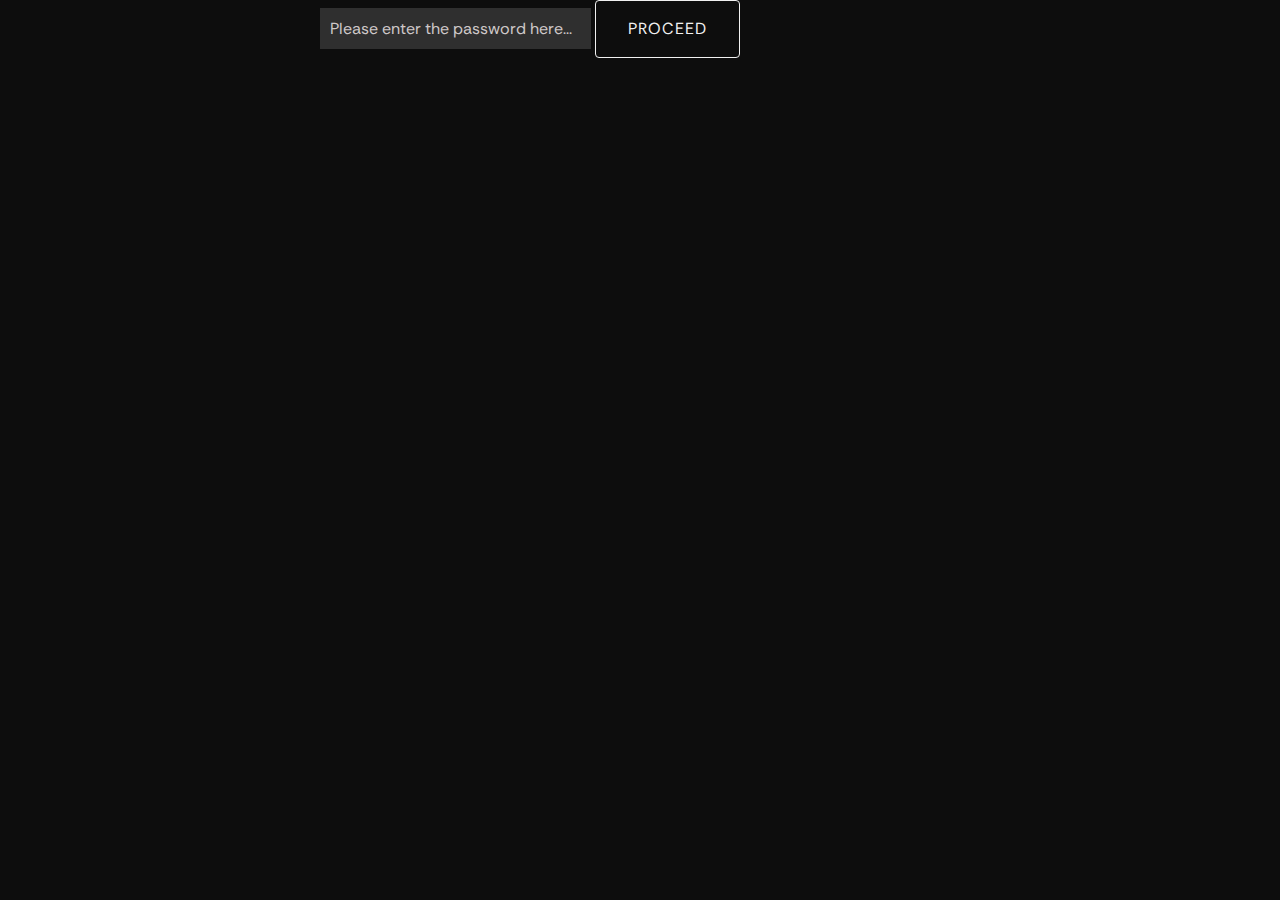
<file: index.html>
<!doctype html>
<html lang="en">
    <head>
        <!-- METADATA -->
        <meta charset="utf-8">
        <meta name="viewport" content="width=device-width, initial-scale=1">
        <title> Welcome to the Speculum </title>
        <link href="styles.css" rel="stylesheet">
        <link href="..." rel="icon" type="image/x-icon">
        
        <!-- BOOTSTRAP-->
        <link href="https://cdn.jsdelivr.net/npm/bootstrap@5.3.8/dist/css/bootstrap.min.css" rel="stylesheet" integrity="sha384-sRIl4kxILFvY47J16cr9ZwB07vP4J8+LH7qKQnuqkuIAvNWLzeN8tE5YBujZqJLB" crossorigin="anonymous">
        <script src="https://cdn.jsdelivr.net/npm/bootstrap@5.3.8/dist/js/bootstrap.bundle.min.js" integrity="sha384-FKyoEForCGlyvwx9Hj09JcYn3nv7wiPVlz7YYwJrWVcXK/BmnVDxM+D2scQbITxI" crossorigin="anonymous"></script>
        
        <!-- JQUERY -->
        <script src="https://ajax.googleapis.com/ajax/libs/jquery/3.2.1/jquery.min.js"></script>
    </head>
    <body class="d-flex flex-column min-vh-100">
        <!-- WEBSITE WHITELIST PASSWORD INPUT SCREEN -->
        <div style="margin: auto; width: 50%;">
            <input type="password" id="password" name="password" placeholder="Please enter the password here...">
            <a class="btn btn-secondary align-self-end" href="home.html" role="button">Proceed</a>
        </div>

    </body>
</html>
</file>
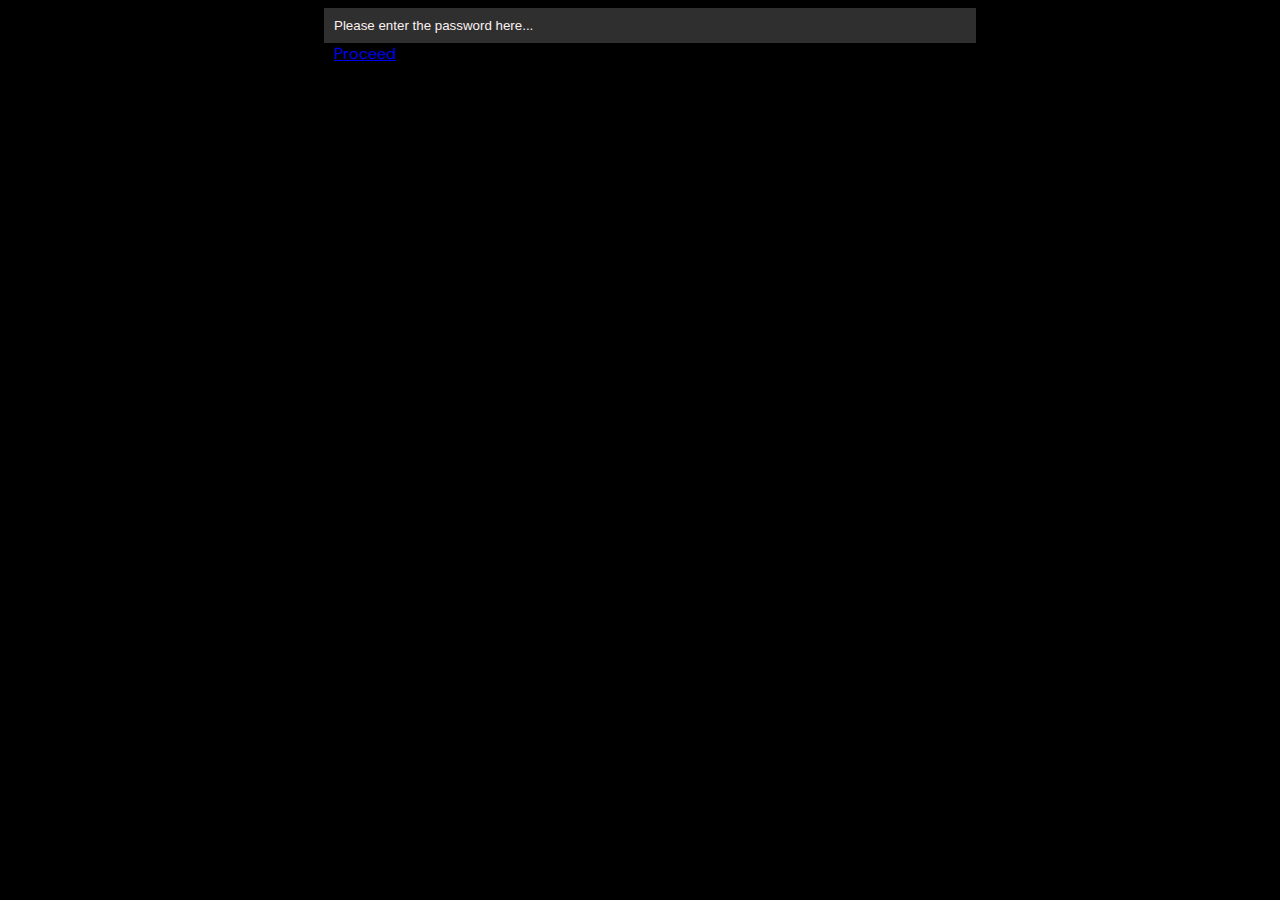
<file: old/index.html>
<!doctype html>
<html lang="en">
    <head>
        <!-- METADATA -->
        <meta charset="utf-8">
        <meta name="viewport" content="width=device-width, initial-scale=1">
        <title> The Speculum is only for members... </title>
        <link href="styles.css" rel="stylesheet">
        <link href="..." rel="icon" type="image/x-icon">
        
        <!-- BOOTSTRAP-->
        <link href="https://cdn.jsdelivr.net/npm/bootstrap@5.3.8/dist/css/bootstrap.min.css" rel="stylesheet" integrity="sha384-sRIl4kxILFvY47J16cr9ZwB07vP4J8+LH7qKQnuqkuIAvNWLzeN8tE5YBujZqJLB" crossorigin="anonymous">
        <script src="https://cdn.jsdelivr.net/npm/bootstrap@5.3.8/dist/js/bootstrap.bundle.min.js" integrity="sha384-FKyoEForCGlyvwx9Hj09JcYn3nv7wiPVlz7YYwJrWVcXK/BmnVDxM+D2scQbITxI" crossorigin="anonymous"></script>
        
        <!-- JQUERY -->
        <script src="https://ajax.googleapis.com/ajax/libs/jquery/3.2.1/jquery.min.js"></script>
    </head>
    <body class="d-flex flex-column min-vh-100">
        <!-- WEBSITE WHITELIST PASSWORD INPUT SCREEN -->
        <div style="margin: auto; width: 50%;">
            <input type="password" id="password" name="password" placeholder="Please enter the password here...">
            <a class="btn btn-secondary align-self-end" href="home.html" role="button">Proceed</a>
        </div>

    </body>
</html>
</file>
<file: old/styles.css>
body {
    background-color: black !important;
    overflow-x: hidden;
    font-family: RethinkSans !important;
    overflow-x: hidden !important;
}

@font-face {
  font-family: OfficeTimes;
  src: url(OfficeTimesRound-Regular.otf);
}

@font-face {
  font-family: RethinkSans;
  src: url(RethinkSans-VariableFont_wght.ttf);
}

p {
    color: #fcf1f1;
}

h2 {
    color: #bdbdbd !important;
}

h2, h3, h4 {
    font-family: OfficeTimes;
}

.office {
    font-family: OfficeTimes !important;
}

.rethink {
    font-family: RethinkSans !important;
}

video {
    background-color: black;
    width: 100% !important;
    height: 100% !important;
}

u {
    text-decoration-color: #211280 !important;
    text-decoration-color: #2a4cbc;
}

.boxed {
    background-color: #2f2f2f;
    width: 53%;
    margin: 20px;
    padding: 12px;
    text-align: start;
}

.black {
    background-color: black !important;
}

input {
    background-color: #2f2f2f;
    outline: none !important;
    border: none !important;
    text-align: center;
    color: #fcf1f1;
    width: 100%;
    text-align: start;
    padding: 10px;
}

.boxed input {
    background-color: #515151;
    outline: none !important;
    border: none !important;
    text-align: center;
    color: #fcf1f1;
    width: 55%;
    text-align: center;
    padding: 0px;
    font-size: 14px;
    height: 30px;
}

@media screen and (max-width: 1126px) {
    .boxed input {
        width: 100%;
    }
}

input::placeholder {
    color: #fcf1f1;
}

.card {
    margin-left: 24px;
    margin-right: 24px;
    margin-top: 20px;
    color: #fcf1f1 !important;
    background-color: #2f2f2f !important;
    border-radius: 0% !important;
    width: 90% !important;
}

.card img {
    text-align: center !important;
    width: 50%;
}

.btn {
    width: 100%;
    padding: 10px !important;
    margin-top: 20px;
    border-radius: 0% !important;
}
</file>
<file: styles.css>
/* CSS Variables & Reset */
:root {
    --bg-color: #0d0d0d;
    --text-color: #f0f0f0;
    --accent-color: #ffffff;
    --font-main: 'Rethink Sans', sans-serif;
    --font-display: 'Office Times Round', Georgia, serif;
    /* New Display Font */

    --spacing-xs: 0.5rem;
    --spacing-sm: 1rem;
    --spacing-md: 2rem;
    --spacing-lg: 4rem;
    --spacing-xl: 8rem;

    --container-padding: 2rem;
    --max-width: 1400px;
    --header-height: 80px;
}

@font-face {
    font-family: 'Rethink Sans';
    src: url('assets/rethink-sans/RethinkSans[wght].ttf') format('truetype');
    font-weight: 100 900;
    font-style: normal;
}

@font-face {
    font-family: 'Rethink Sans';
    src: url('assets/rethink-sans/RethinkSans-Italic[wght].ttf') format('truetype');
    font-weight: 100 900;
    font-style: italic;
}

@font-face {
    font-family: 'Office Times Round';
    src: url('assets/office-times-round/OfficeTimesRound-Regular.otf') format('opentype');
    font-weight: normal;
    font-style: normal;
}

* {
    box-sizing: border-box;
    margin: 0;
    padding: 0;
}

body {
    background-color: var(--bg-color);
    color: var(--text-color);
    font-family: var(--font-main);
    line-height: 1.5;
    -webkit-font-smoothing: antialiased;
    overflow-x: hidden !important;
}

html {
    scroll-behavior: smooth;
}

:focus-visible {
    outline: 2px solid #fff;
    outline-offset: 4px;
}

img,
video,
svg {
    max-width: 100%;
    display: block;
}

a {
    color: inherit;
    text-decoration: none;
}

ul {
    list-style: none;
}

/* Utilities */
.container {
    max-width: var(--max-width);
    margin: 0 auto;
    padding: 0 var(--container-padding);
}

.grid {
    display: grid;
    gap: var(--spacing-md);
}

.flex {
    display: flex;
    gap: var(--spacing-md);
}

.flex-center {
    display: flex;
    justify-content: center;
    align-items: center;
}

.text-center {
    text-align: center;
}

.section-padding {
    padding: var(--spacing-xl) 0;
}

/* Typography */
h1,
h2,
h3,
h4 {
    font-family: var(--font-display);
    font-weight: normal;
    /* Often display fonts look better with normal weight, can adjust if needed */
    line-height: 1.1;
    margin-bottom: var(--spacing-sm);
}

h1 {
    font-size: clamp(2.5rem, 5vw, 4rem);
}

h2 {
    font-size: clamp(2rem, 4vw, 3rem);
}

h3 {
    font-size: clamp(1.5rem, 3vw, 2.5rem);
}

/* Ensure body text stays rethink sans */
p,
label,
input,
button {
    font-family: var(--font-main);
    font-size: clamp(1rem, 1.2vw, 1.2rem);
    color: #ccc;
}

/* Buttons */
.btn {
    display: inline-block;
    padding: var(--spacing-sm) var(--spacing-md);
    border: 1px solid var(--text-color);
    border-radius: 4px;
    transition: all 0.3s ease;
    background: transparent;
    color: var(--text-color);
    cursor: pointer;
    font-family: var(--font-main);
    text-transform: uppercase;
    letter-spacing: 1px;
}

.btn:hover {
    background: var(--text-color);
    color: var(--bg-color);
}

/* Specific Page Styles */

/* Navigation */
.site-header {
    position: fixed;
    /* Fixed per user request */
    top: 0;
    width: 100%;
    height: var(--header-height);
    padding: 0 var(--container-padding);
    z-index: 1000;
    display: flex;
    justify-content: space-between;
    align-items: center;
    background: rgba(13, 13, 13, 0.85);
    backdrop-filter: blur(10px);
    /* border-bottom: 0.5px solid rgba(255,255,255,0.1);  Removed as per request */
}

.nav-logo {
    width: 60px;
    height: auto;
}

.nav-icon {
    width: 60px;
    height: auto;
    cursor: pointer;
    transition: transform 0.2s ease;
}

.nav-icon:hover {
    transform: scale(1.1);
}

.signin-container {
    display: flex;
    align-items: center;
    background: #262626;
    /* Lighter than header bg */
    padding: 0.5rem 1.5rem;
    border-radius: 999px;
    /* Pill shape */
    gap: 1rem;
}

.signin-message {
    font-family: var(--font-main);
    font-size: 0.9rem;
    color: #ccc;
    white-space: nowrap;
}

.signin-btn {
    background: var(--text-color);
    color: var(--bg-color);
    border: none;
    padding: 0.5rem 1rem;
    border-radius: 99px;
    font-family: var(--font-main);
    font-size: 0.9rem;
    font-weight: 700;
    cursor: pointer;
    transition: opacity 0.2s;
}

.signin-btn:hover {
    opacity: 0.9;
}

/* Hero */
.hero {
    height: 100vh;
    width: 100%;
    position: relative;
    overflow: hidden;
    display: flex;
    justify-content: center;
    align-items: center;
    background: #000;
    /* Allow header to overlay video by NOT pulling it up if we want overlap, 
       BUT fixed header sits on top of content.
       To ensure video is full screen visible behind header, we don't need margin.
       But if we want the TOP of the video to be at the TOP of the viewport,
       we behave normally. Fixed header sits on top.
    */
}

/* 
   Header is set to position: sticky in the Navigation section above.
   It will interact with the Hero's negative margin to overlay the video
   while remaining sticky on scroll.
*/


.hero video {
    position: absolute;
    top: 50%;
    left: 50%;
    min-width: 100%;
    min-height: 100%;
    width: auto;
    height: auto;
    transform: translate(-50%, -50%);
    opacity: 0.6;
    object-fit: cover;
}

.play-overlay {
    position: relative;
    z-index: 10;
    cursor: pointer;
}

.hero-controls {
    position: absolute;
    bottom: 0;
    /* Sit at bottom */
    left: 0;
    width: 100%;
    height: 80px;
    /* Keep hit area for controls but no solid bar */
    background: linear-gradient(180deg, rgba(0, 0, 0, 0) 0%, rgba(0, 0, 0, 0.3) 60%);
    /* Fade out instead of harsh black bar */
    display: flex;
    justify-content: space-between;
    /* Spread content */
    align-items: center;
    padding: 0 var(--container-padding);
    pointer-events: auto;
    z-index: 20;
}

.scroll-chevron-container {
    cursor: pointer;
    animation: bounce 2s infinite;
    /* Center Chevron */
    position: absolute;
    left: 50%;
    transform: translateX(-50%);
}

.video-toggles {
    display: flex;
    gap: 1rem;
    margin-left: auto;
    /* Push to right if using flex normal, but we use absolute for chevron */
}

.control-btn {
    background: transparent;
    border: none;
    cursor: pointer;
    border: none;
    cursor: pointer;
    padding: 12px;
    /* Increased padding */
    min-width: 48px;
    /* Minimum touch target */
    min-height: 48px;
    border-radius: 50%;
    border-radius: 50%;
    /* background: rgba(0,0,0,0.3); Removed background for cleaner look on black bar */
    display: flex;
    align-items: center;
    justify-content: center;
    transition: opacity 0.2s;
}

.control-btn:hover {
    opacity: 0.7;
}

@keyframes bounce {

    0%,
    20%,
    50%,
    80%,
    100% {
        transform: translateX(-50%) translateY(0);
    }

    40% {
        transform: translateX(-50%) translateY(-10px);
    }

    60% {
        transform: translateX(-50%) translateY(-5px);
    }
}

/* Sections */
#specuflux-branding {
    min-height: 80vh;
    display: flex;
    justify-content: center;
    align-items: center;
}

#specuhub-section {
    min-height: 80vh;
    display: flex;
    justify-content: center;
    align-items: center;
    background: #000;
}

.column {
    flex-direction: column;
}

.brand-logo-large {
    max-width: 800px;
    /* Large scale */
    width: 90%;
    margin-bottom: var(--spacing-md);
}

.brand-tagline {
    font-family: var(--font-display);
    font-size: 36px;
    /* Request: 36px for both */
    color: var(--text-color);
    text-align: center;
}

.underline {
    text-decoration: underline;
    text-decoration-thickness: 2px;
    text-underline-offset: 6px;
    text-decoration-color: #a0a0ff !important;
    text-decoration-color: #211280;
    text-decoration-color: #2a4cbc;
}

.brand-section {
    text-align: center;
    padding-bottom: var(--spacing-lg);
}

.brand-section p {
    font-family: var(--font-display);
    /* Subtitles using display font */
    font-size: 1.5rem;
    margin-top: var(--spacing-sm);
}

.brand-logo {
    max-width: 300px;
    margin: 0 auto var(--spacing-sm);
}

/* 3-Col Feature Grid */
.features-grid {
    grid-template-columns: repeat(auto-fit, minmax(280px, 1fr));
}

.feature-card {
    padding: var(--spacing-md);
    border-right: 1px solid #333;
    display: flex;
    flex-direction: column;
    justify-content: flex-start;
    /* Stack from top */
    min-height: auto;
    /* Let content dictate height, or a smaller min-height */
    height: 100%;
    /* Fill grid cell */
    background: #1a1a1a;
}

.feature-card:last-child {
    border-right: none;
}

.feature-card h3 {
    font-size: 2.5rem;
    margin-bottom: var(--spacing-sm);
    display: block;
}

.feature-card p {
    font-size: 1.1rem;
    line-height: 1.6;
    margin-bottom: var(--spacing-md);
    /* Removed flex-grow to avoid pushing image too far if not needed, 
       but we want them aligned. Let's keep the image big. */
}

.feature-icon {
    width: 100%;
    /* Let the SVG breathe inside the card */
    max-width: 600px;
    /* Roughly 3-4x larger than before */
    height: auto;
    margin: auto auto 0;
    /* Push to bottom, center horizontally */
    display: block;
}

/* Tools Section */
.tools-section {
    display: grid;
    grid-template-columns: 1fr 1.5fr;
    gap: var(--spacing-md);
    border-top: 1px solid #333;
    border-bottom: 1px solid #333;
}

.tools-list {
    display: flex;
    flex-direction: column;
}

.tool-item {
    padding: var(--spacing-md);
    border-bottom: 1px solid #333;
    display: flex;
    gap: var(--spacing-sm);
}

.tool-item:last-child {
    border-bottom: none;
}

.tool-icon {
    width: 40px;
    height: 40px;
}

.tools-graphic {
    background: #1a1a1a;
    display: flex;
    justify-content: center;
    align-items: center;
    padding: var(--spacing-md);
}

/* SpecuLate form */
#speculate-section {
    padding: 0;
    /* Remove padding from parent, let branding take space */
}

#speculate-section .brand-section {
    min-height: 80vh;
    /* Request: 80 vh */
    display: flex;
    flex-direction: column;
    justify-content: center;
    align-items: center;
    padding-bottom: var(--spacing-xl);
}

/* Platform section spacing */
#speculate-section .container:not(.brand-section) {
    padding-bottom: var(--spacing-xl);
}

#speculate-section h3 {
    margin-bottom: var(--spacing-lg) !important;
    /* Force more space after title */
}

.faq-container {
    max-width: 600px;
    margin: 0 auto;
    display: flex;
    flex-direction: column;
    gap: 1rem;
}

.faq-item {
    border: none;
}

.faq-question {
    width: 100%;
    padding: 1.5rem;
    background: #222;
    border: 1px solid #333;
    color: #f0f0f0;
    text-align: left;
    cursor: pointer;
    font-family: var(--font-main);
    font-size: 1.1rem;
    transition: background-color 0.3s ease;
    display: flex;
    justify-content: space-between;
    align-items: center;
}

.faq-question:hover {
    background: #2a2a2a;
}

.faq-answer {
    max-height: 0;
    overflow: hidden;
    transition: max-height 0.3s ease-out;
    background: #1a1a1a;
}

.faq-answer p {
    padding: 1.5rem;
    color: #ccc;
    font-size: 1rem;
    line-height: 1.6;
    border: 1px solid #333;
    border-top: none;
}

/* Active State Styles */
.faq-question.active {
    background: #333;
    border-bottom: none;
}

/* Optional: stylistic choice */

/* Platform Cards */
.platform-cards {
    display: grid;
    grid-template-columns: repeat(2, 1fr);
    gap: 2rem;
    margin-bottom: 4rem;
}

.platform-card {
    background: #1a1a1a;
    border: 1px solid #333;
    padding: 2.5rem;
    display: flex;
    gap: 2rem;
    align-items: flex-start;
}

.platform-icon {
    width: 120px;
    height: 120px;
    object-fit: contain;
    flex-shrink: 0;
}

.platform-content h4 {
    font-family: var(--font-display);
    font-size: 2rem;
    margin-bottom: 1rem;
    color: var(--text-color);
}

.platform-content p {
    font-size: 1rem;
    line-height: 1.6;
    color: #ccc;
}

@media (max-width: 768px) {
    .platform-cards {
        grid-template-columns: 1fr;
    }

    .platform-card {
        flex-direction: column;
        text-align: center;
    }
}

/* Event Grid */
.events-grid {
    display: grid;
    grid-template-columns: repeat(auto-fit, minmax(300px, 1fr));
    gap: 1px;
    background: #333;
    /* For border effect */
    border: 1px solid #333;
}

.event-card {
    background: var(--bg-color);
    padding: var(--spacing-md);
    min-height: 300px;
    display: flex;
    flex-direction: column;
    justify-content: space-between;
}

.event-tags span {
    display: inline-block;
    background: #222;
    color: #a0a0ff;
    padding: 2px 8px;
    border-radius: 12px;
    font-size: 0.8rem;
    margin-right: 5px;
    margin-bottom: 5px;
}

.upcoming-list {
    max-width: 800px;
    margin: var(--spacing-lg) auto;
}

.upcoming-item {
    display: flex;
    justify-content: space-between;
    padding: var(--spacing-sm) 0;
    border-bottom: 1px solid #333;
}

/* Footer */
.site-footer {
    padding: var(--spacing-xl) 0;
    text-align: center;
    display: flex;
    flex-direction: column;
    align-items: center;
}

.footer-logo {
    max-width: 400px;
    /* Made larger */
    width: 100%;
    margin-top: var(--spacing-lg);
}

@media (max-width: 768px) {
    .tools-section {
        grid-template-columns: 1fr;
    }

    .feature-card {
        border-right: none;
        border-bottom: 1px solid #333;
    }

    /* Cursor */
    body {
        cursor: none;
        /* Hide default cursor */
        overflow-x: hidden;
        /* Fix horizontal scrollbar */
        max-width: 100vw;
    }

    .cursor-dot,
    .cursor-outline {
        position: fixed;
        top: 0;
        left: 0;
        transform: translate(-50%, -50%);
        border-radius: 50%;
        z-index: 2147483647;
        /* Max z-index to ensure visibility */
        pointer-events: none;
    }

    .cursor-dot {
        width: 8px;
        height: 8px;
        background-color: white;
    }

    .cursor-outline {
        width: 40px;
        height: 40px;
        border: 1px solid rgba(255, 255, 255, 0.5);
        transition: width 0.2s, height 0.2s, background-color 0.2s;
    }

    /* Hover State for Cursor */
    body.hovering .cursor-outline {
        width: 60px;
        height: 60px;
        background-color: rgba(255, 255, 255, 0.1);
        border-color: #fff;
        mix-blend-mode: difference;
    }

    /* Feature & Event Cards adjustments for zoom */
    .feature-card,
    .event-card {
        overflow: hidden;
        /* Contain zoom */
        position: relative;
        /* transition: transform 0.3s ease;  Removed global transform transition to avoid conflict if needed, or keep for card lift */
    }

    /* Feature icon still uses CSS for now, Event Card img handled by GSAP below */
    .feature-icon {
        transition: transform 0.5s cubic-bezier(0.25, 0.46, 0.45, 0.94);
    }

    .feature-card:hover .feature-icon {
        transform: scale(1.05);
    }

    /* Tool Item Hover handled by GSAP now
        .tool-item {
            transition: transform 0.3s ease, background-color 0.3s ease; Removed for GSAP
    } */

    /* Button Magnetism (Base styles) */
    .btn,
    .signin-btn {
        position: relative;
        overflow: hidden;
    }

    /* --- Password Page Styles --- */
    .password-page {
        background-color: #0b0b0b;
        display: flex;
        justify-content: center;
        align-items: center;
        height: 100vh;
        overflow: hidden;
        position: absolute;
        top: 50%;
        left: 50%;
        margin-top: -50px;
        margin-left: -50px;
        width: 100px;
        height: 100px;
    }

    @media screen and (max-width: 992px) {
    .password-page {
        width: 100%;
        height: 100%;
        top: 0%;
        left: 7%;
    }
}

    .password-container {
        background: rgba(255, 255, 255, 0.03);
        padding: 3rem;
        border-radius: 1px;
        /* Sharp corners */
        border: 1px solid #333;
        backdrop-filter: blur(5px);
        box-shadow: 0 20px 50px rgba(0, 0, 0, 0.5);
        position: relative;
        z-index: 10;
        text-align: center;
        max-width: 90%;
        width: 400px;
        /* Force a reasonable width */
    }

    #password {
        background: transparent;
        border: none;
        border-bottom: 1px solid #555;
        color: #fff;
        font-family: 'Montserrat', sans-serif;
        font-size: 1.2rem;
        padding: 10px 5px;
        width: 100%;
        outline: none;
        text-align: center;
        transition: all 0.3s ease;
        margin-bottom: 20px;
    }

    #password:focus {
        border-bottom-color: #fff;
        box-shadow: 0 10px 20px -10px rgba(255, 255, 255, 0.1);
    }

    #password::placeholder {
        color: #555;
        font-size: 1rem;
        font-style: italic;
    }

    /* Proceed Button tweaks for this context */
    #proceedBtn {
        background: #fff;
        color: #000;
        border: none;
        border-radius: 0;
        padding: 10px 30px;
        font-family: 'Montserrat', sans-serif;
        font-weight: 500;
        letter-spacing: 1px;
        text-transform: uppercase;
        font-size: 0.8rem;
        transition: all 0.3s ease;
        text-decoration: none;
        display: inline-block;
    }

    #proceedBtn:hover {
        background: #ddd;
        transform: translateY(-2px);
        box-shadow: 0 5px 15px rgba(255, 255, 255, 0.2);
    }
}

input {
    background-color: #2f2f2f;
    outline: none !important;
    border: none !important;
    text-align: center;
    color: #fcf1f1;
    text-align: start;
    padding: 10px;
}

input::placeholder {
    color: #cec8c8;
}
</file>
